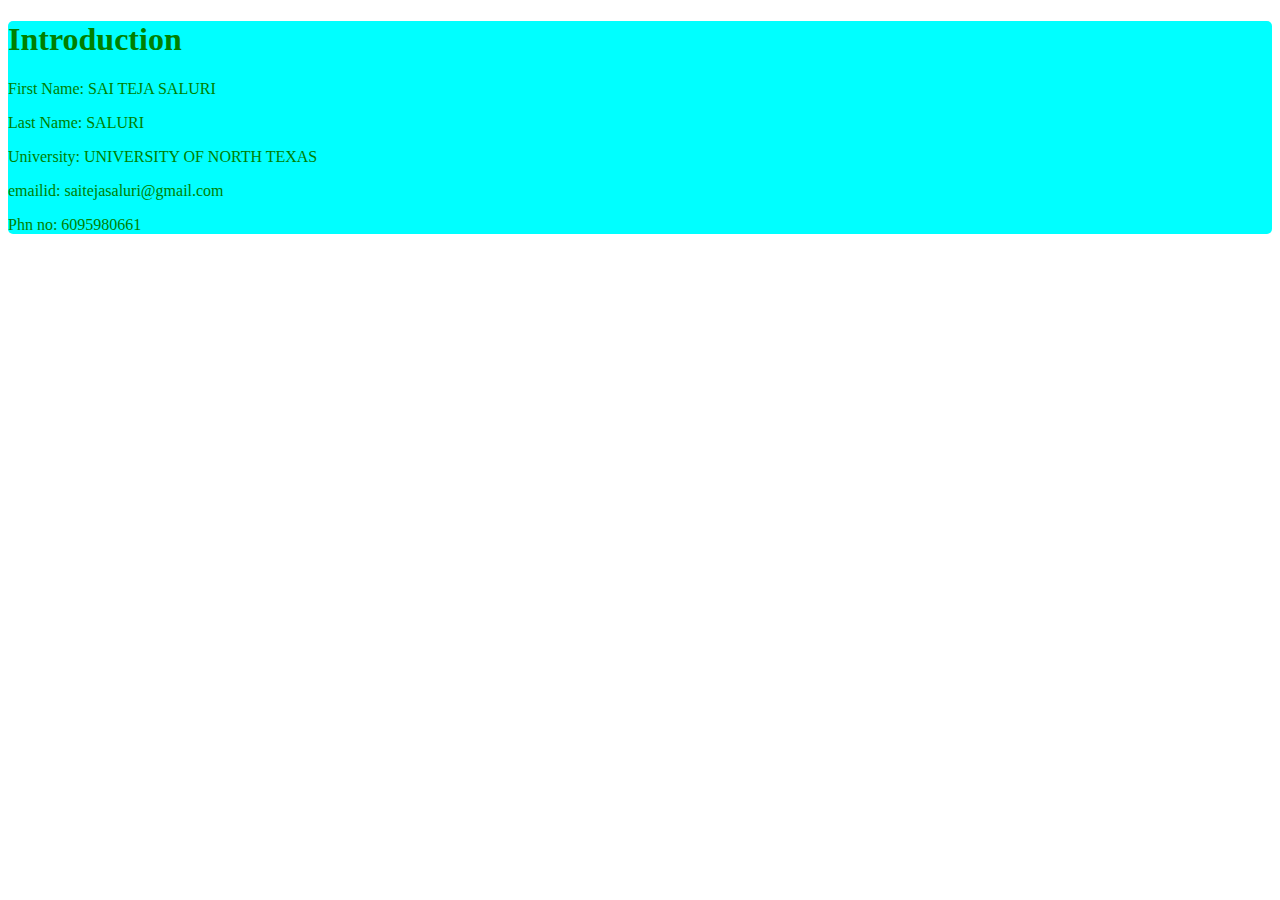
<file: 05-29-2023/index.html>
<!DOCTYPE html>
<html lang="en">
<head>
    <meta charset="UTF-8">
    <meta http-equiv="X-UA-Compatible" content="IE=edge">
    <meta name="viewport" content="width=device-width, initial-scale=1.0">
    <link rel="stylesheet" href="index.css">
    <title>Introduction</title>
</head>
<body >
    <div class="header">
    <h1>Introduction</h1>


    <p>First Name: SAI TEJA SALURI</p>
    <p>Last Name: SALURI</p>
    <p>University: UNIVERSITY OF NORTH TEXAS</p>
    <P>emailid: saitejasaluri@gmail.com</P>
    <p>Phn no: 6095980661</p>

    
</div>
    
</body>
</html>
</file>
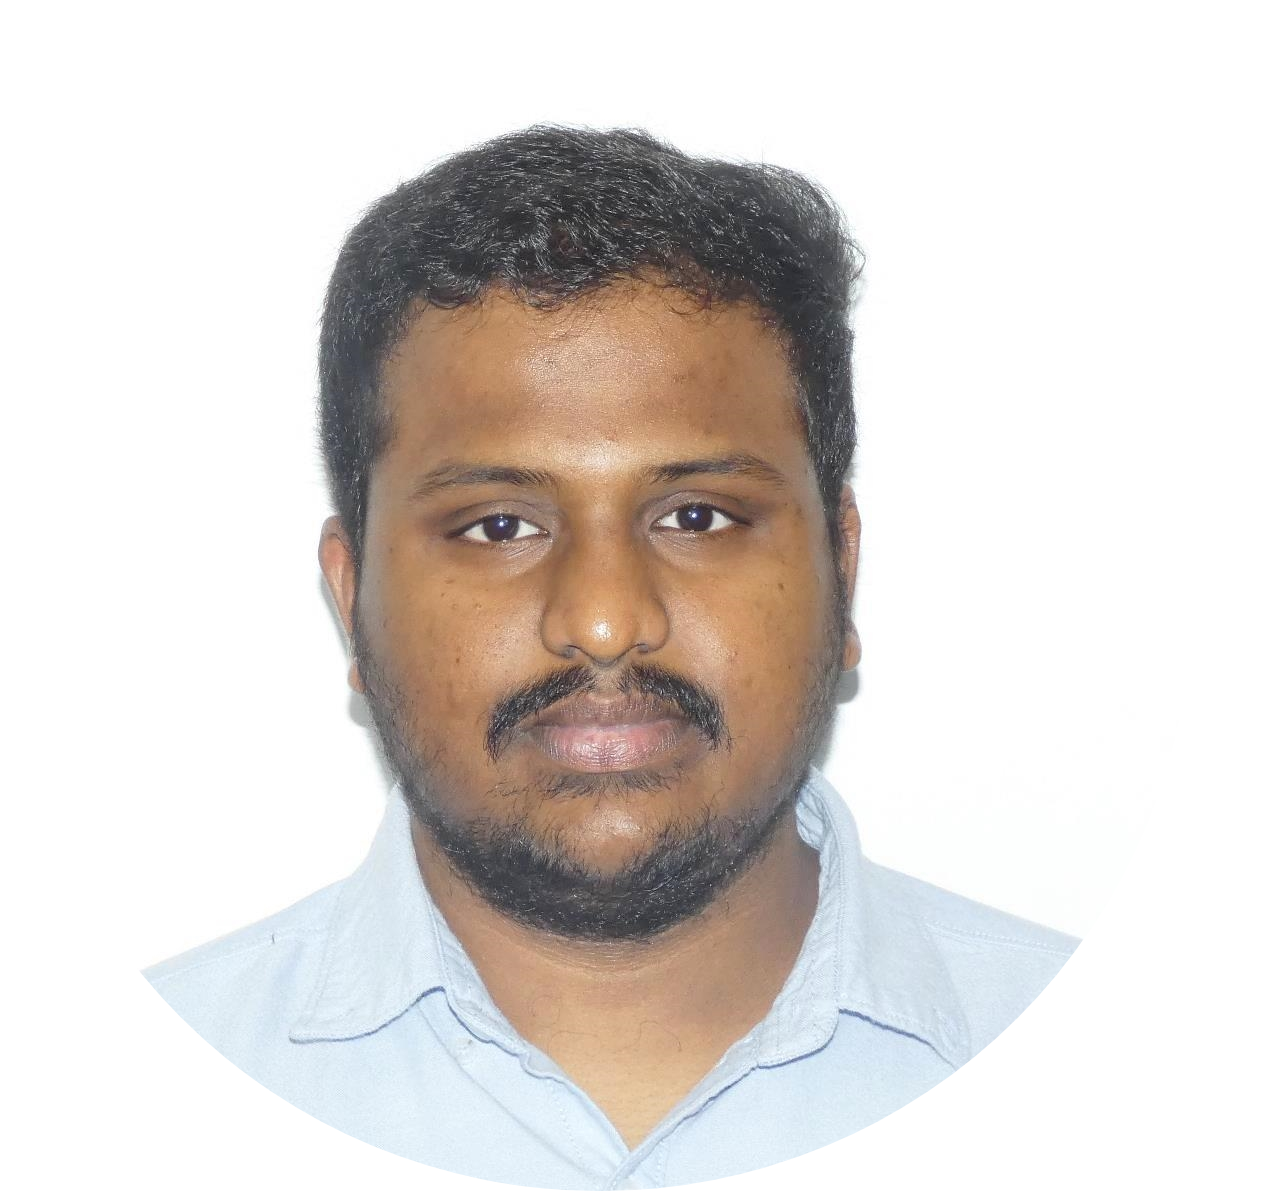
<file: 05-31-2023/index.html>
<!DOCTYPE html>
<html lang="en">
<head>
    <meta charset="UTF-8">
    <meta http-equiv="X-UA-Compatible" content="IE=edge">
    <meta name="viewport" content="width=device-width, initial-scale=1.0">
    <title>Document</title>
    <link rel="stylesheet" href="assign.css">
    
</head>
<body>
    <img src="sai.jpg" alt="avatar">

    

    <script> 
    var myself ={
        FirstName:'Sai Teja',
        LastName:'Saluri',
        DOB:'11/25/1999',
        SEX:'Male',
        Address:'Mckinney',
        height:5,
        hobbies: ['cricket','reading','music','movies','pubg']
        }
    console.log(myself.hobbies[4]);
    </script>
    
</body>
</html>
</file>
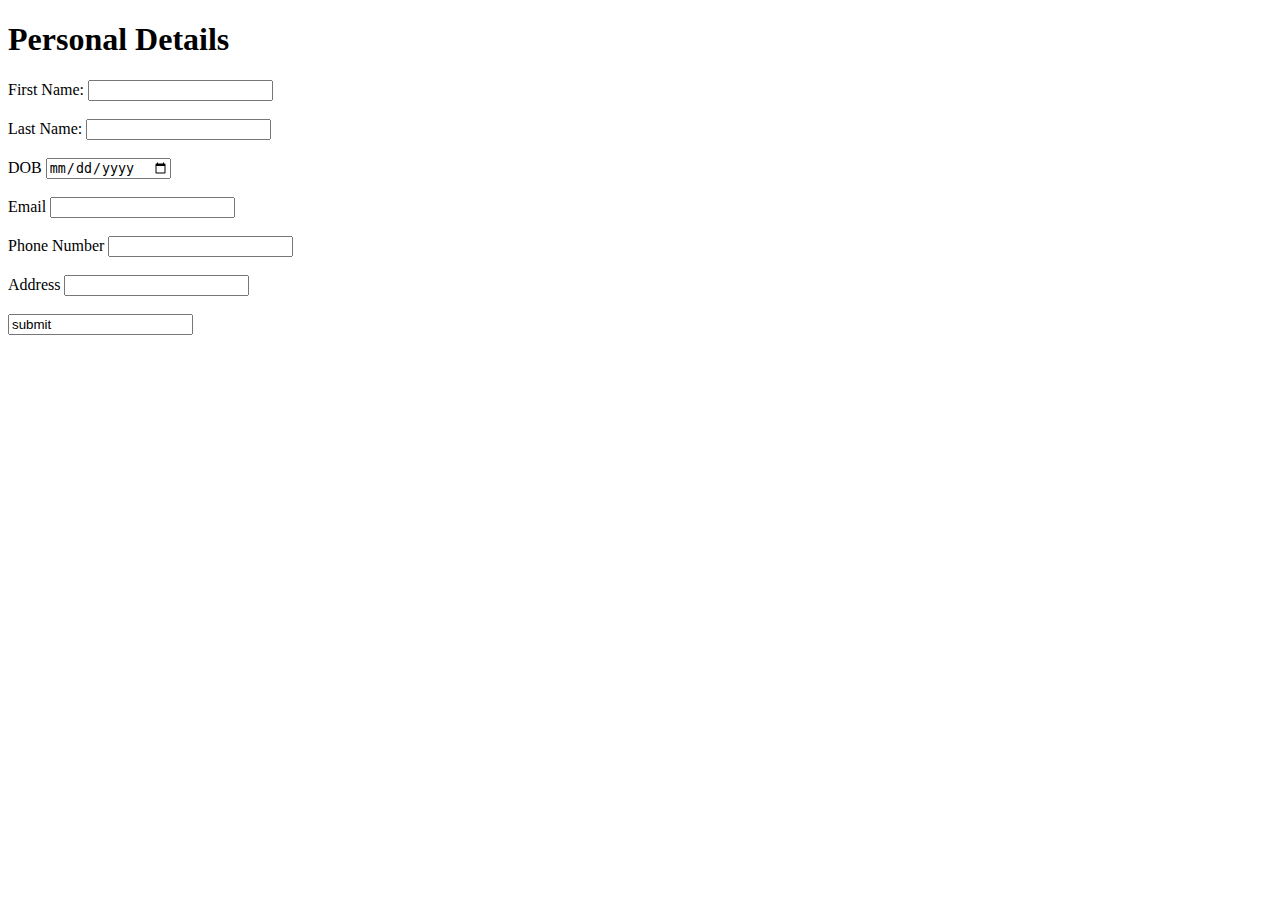
<file: 06-05-2023/index.html>
<!DOCTYPE html>
<html lang="en">
<head>
    <title>Bio-data</title>
</head>
<body>
    <h1> Personal Details</h1>
    <form id="biodata">
        <label for="firstname">First Name:</label>
        <input type="text" id="firstname" name="fname"> <br><br>
        <label for="lastname">Last Name:</label>
        <input type="text" id="lastname" name="lname"><br><br>
        <label for="dateofbirth">DOB</label>
        <input type="date" id="dateofbirth" name="dob"><br><br>
        <label for="myemail">Email</label>
        <input type="email" id="myemail" name="email"><br><br>
        <label for="myphone">Phone Number</label>
        <input type="tel" id="myphone" name="phone"><br><br>
        <label for="myaddress">Address</label>
        <input type="text" id="myaddress" name="address"><br><br>
        <input type="submit                                                  " value="submit" onclick="displaybiodata(event)">
        
    </form>
    <div id="result"></div>
    <script>
        function displaybiodata(event){
            event.preventDefault(); 
    
          let firstname= document.getElementById("firstname").value;
          let lastname = document.getElementById("lastname").value;
          let dateofbirth = document.getElementById("dateofbirth").value;
          let myemail = document.getElementById("myemail").value;
          let myphone = document.getElementById("myphone").value;
          let myaddress = document.getElementById("myaddress").value;
         
          let details=document.getElementById("result");
          details.innerHTML="<h1>Details</h1>"+
                            "<p>First Name: "+firstname+"</p>"+ 
                            "<p>Last Name: "+lastname+"</p>"+
                            "<p>Date of Birth: "+dateofbirth+"</p>"+
                            "<p>Email: "+myemail+"</p>"+
                            "<p>Phone Number: "+myphone+"</p>"+
                            "<p>Address: "+myaddress+"</p>";


        }
    
    </script>
</body>
</html>
</file>
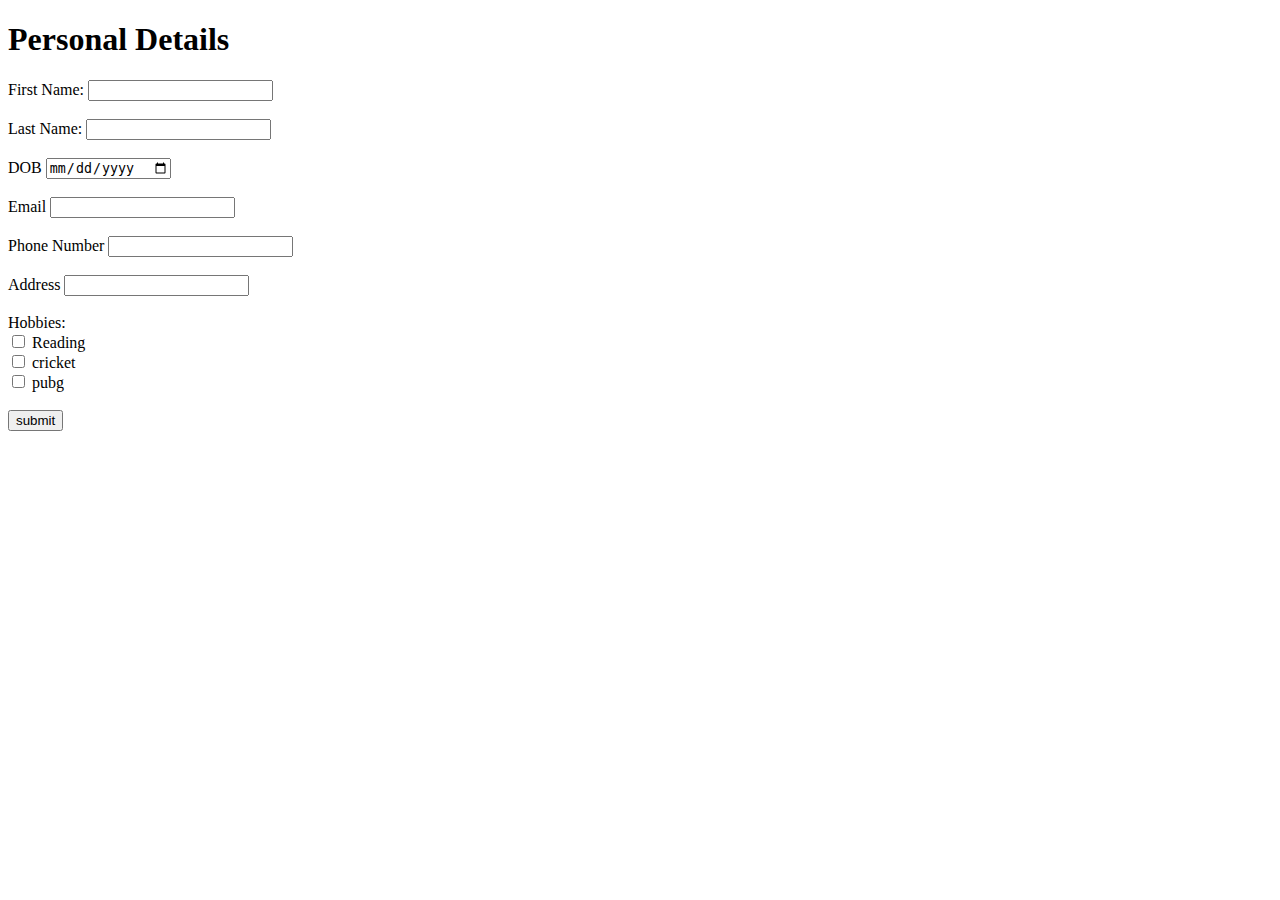
<file: 06-06-2023/index.html>
<!DOCTYPE html>
<html lang="en">
<head>
    <title>Bio-data</title>
</head>
<body>
    <h1> Personal Details</h1>
    <form id="biodata">
        <label for="firstname">First Name:</label>
        <input type="text" id="firstname" name="fname"> <br><br>
        <label for="lastname">Last Name:</label>
        <input type="text" id="lastname" name="lname"><br><br>
        <label for="dateofbirth">DOB</label>
        <input type="date" id="dateofbirth" name="dob"><br><br>
        <label for="myemail">Email</label>
        <input type="email" id="myemail" name="email"><br><br>
        <label for="myphone">Phone Number</label>
        <input type="tel" id="myphone" name="phone"><br><br>
        <label for="myaddress">Address</label>
        <input type="text" id="myaddress" name="address"><br><br>

        <label for="hobbies">Hobbies:</label><br>
        <input type="checkbox" id="hobby1" name="hobbies" value="reading">
        <label for="hobby1">Reading</label><br>
        <input type="checkbox" id="hobby2" name="hobbies" value="cricket">
        <label for="hobby2">cricket</label><br>
        <input type="checkbox" id="hobby3" name="hobbies" value="pubg">
        <label for="hobby3">pubg</label><br><br>

        <input type="submit" value="submit" onclick="displaybiodata(event)">
        
    </form>
    <div id="result"></div>
    <script>
        function displaybiodata(event){
            event.preventDefault(); 
    
          let firstname= document.getElementById("firstname").value;
          let lastname = document.getElementById("lastname").value;
          let dateofbirth = document.getElementById("dateofbirth").value;
          let myemail = document.getElementById("myemail").value;
          let myphone = document.getElementById("myphone").value;
          let myaddress = document.getElementById("myaddress").value;
            var hobbies = [];
            var checkresult = document.getElementsByName("hobbies");
            checkresult.forEach(function (checkbox) {
                if (checkbox.checked) {
                    hobbies.push(checkbox.value);
                }
            });
         
          let details=document.getElementById("result");
          details.innerHTML="<h1>Details</h1>"+
                            "<p>First Name: "+firstname+"</p>"+ 
                            "<p>Last Name: "+lastname+"</p>"+
                            "<p>Date of Birth: "+dateofbirth+"</p>"+
                            "<p>Email: "+myemail+"</p>"+
                            "<p>Phone Number: "+myphone+"</p>"+
                            "<p>Address: "+myaddress+"</p>"+
                            "<p>Hobbies: " + hobbies.join(", ") + "</p>"



        }
    
    </script>
</body>
</html>
</file>
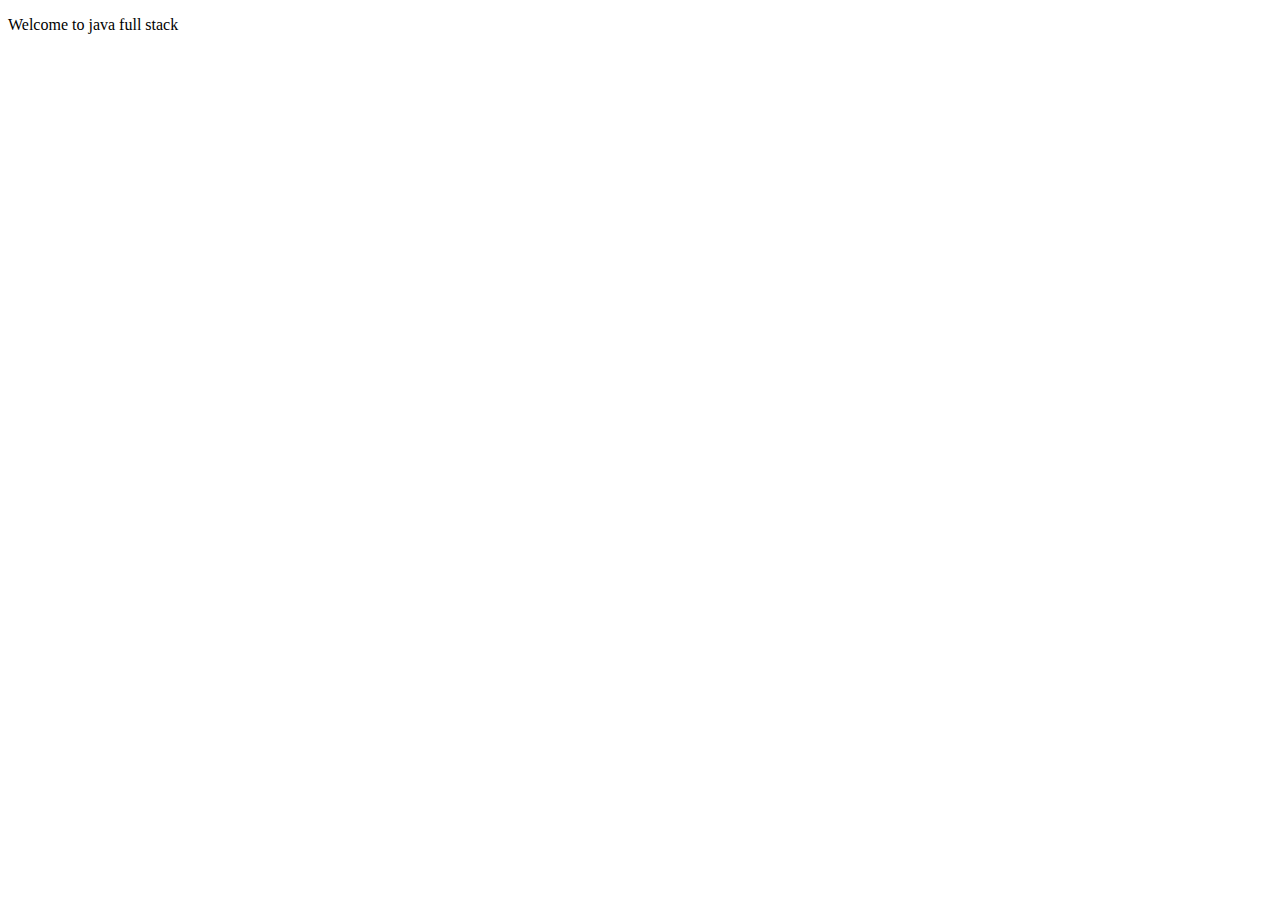
<file: 05-30-2023/first.html>
<!DOCTYPE html>
<html lang="en">
<head>
    <meta charset="UTF-8">
    <meta http-equiv="X-UA-Compatible" content="IE=edge">
    <meta name="viewport" content="width=>, initial-scale=1.0">
    <title>Document</title>
</head>
<body>
    <p>Welcome to java full stack</p>
</body>
</html>
</file>
<file: 05-29-2023/index.css>
.header{
    background-color:aqua;

    color: green;
    border-radius: 5px ;
    border: 2px solid red;

}
</file>
<file: 05-31-2023/assign.css>
img{
    height: 250;
    width: 250;
    border-radius: 50%;
}
</file>
